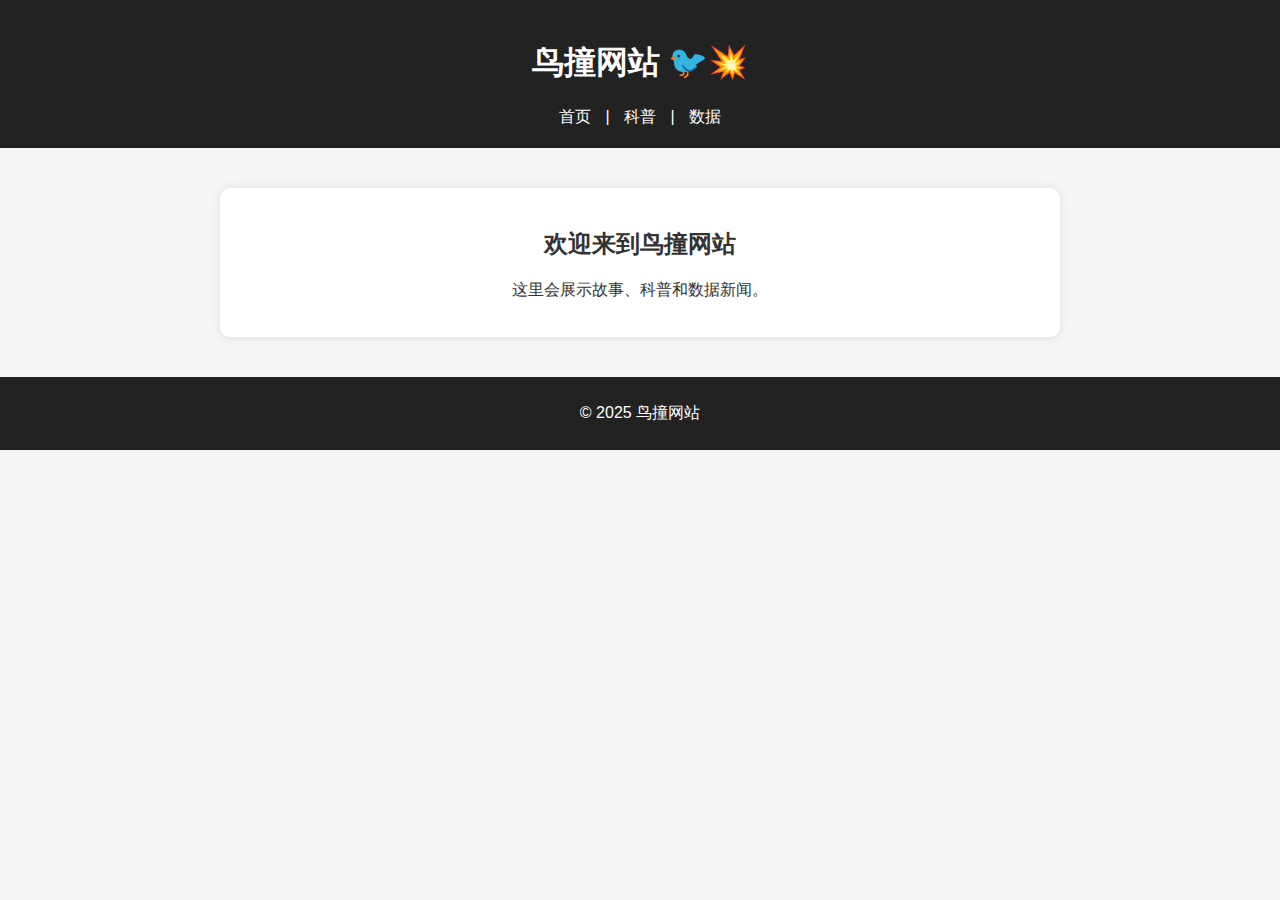
<file: bird-website/index.html>
<!DOCTYPE html>
<html lang="zh">
<head>
    <meta charset="UTF-8">
    <meta name="viewport" content="width=device-width, initial-scale=1.0">
    <title>鸟撞网站 - 首页</title>
    <link rel="stylesheet" href="style.css">
</head>
<body>
    <header>
        <h1>鸟撞网站 🐦💥</h1>
        <nav>
            <a href="index.html">首页</a> |
            <a href="science.html">科普</a> |
            <a href="data.html">数据</a>
        </nav>
    </header>

    <main>
        <section>
            <h2>欢迎来到鸟撞网站</h2>
            <p>这里会展示故事、科普和数据新闻。</p>
        </section>
    </main>

    <footer>
        <p>© 2025 鸟撞网站</p>
    </footer>

    <script src="script.js"></script>
</body>
</html>
</file>
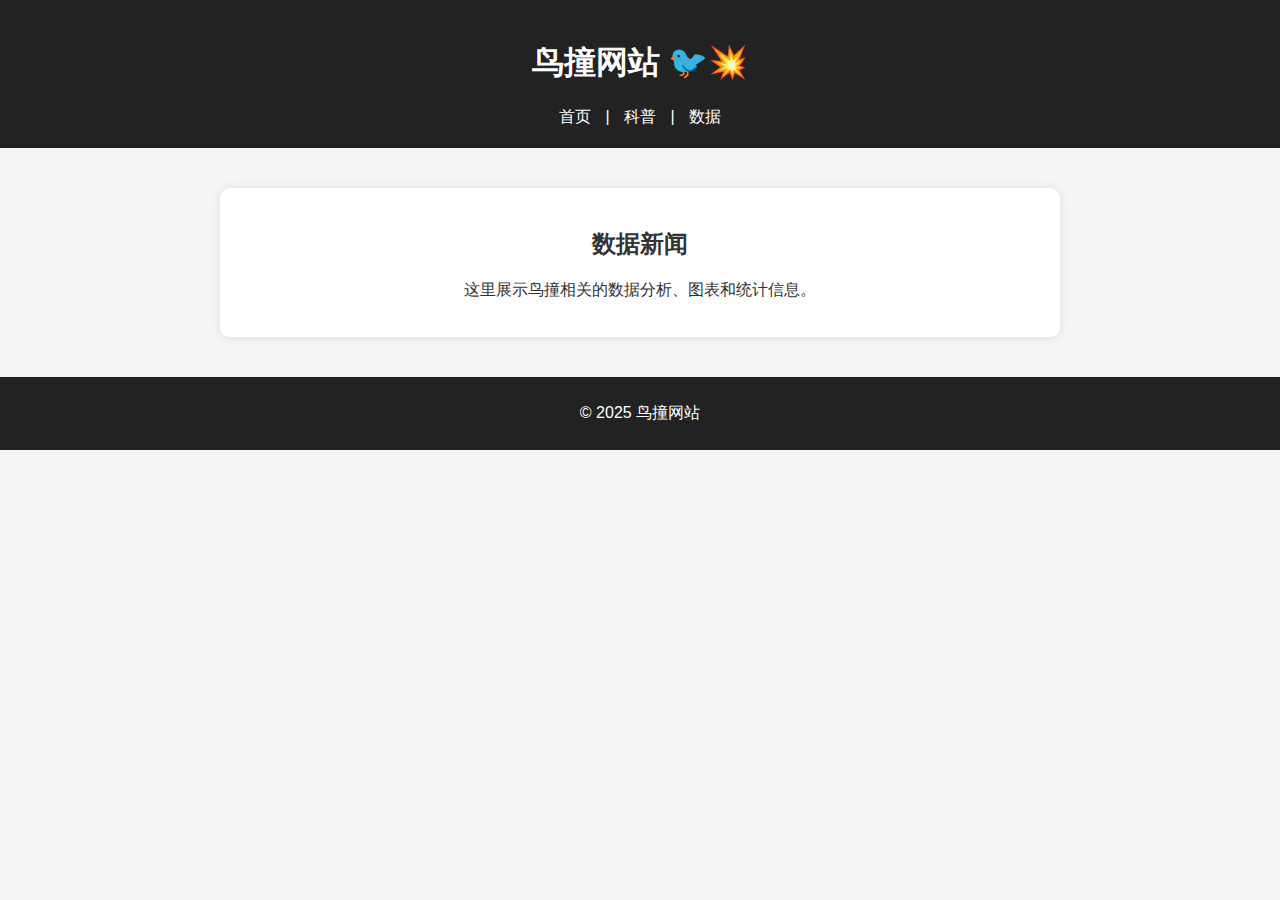
<file: data.html>
<!DOCTYPE html>
<html lang="zh">
<head>
    <meta charset="UTF-8">
    <meta name="viewport" content="width=device-width, initial-scale=1.0">
    <title>鸟撞网站 - 数据</title>
    <link rel="stylesheet" href="style.css">
</head>
<body>
    <header>
        <h1>鸟撞网站 🐦💥</h1>
        <nav>
            <a href="index.html">首页</a> |
            <a href="science.html">科普</a> |
            <a href="data.html">数据</a>
        </nav>
    </header>

    <main>
        <section>
            <h2>数据新闻</h2>
            <p>这里展示鸟撞相关的数据分析、图表和统计信息。</p>
        </section>
    </main>

    <footer>
        <p>© 2025 鸟撞网站</p>
    </footer>

    <script src="script.js"></script>
</body>
</html>
</file>
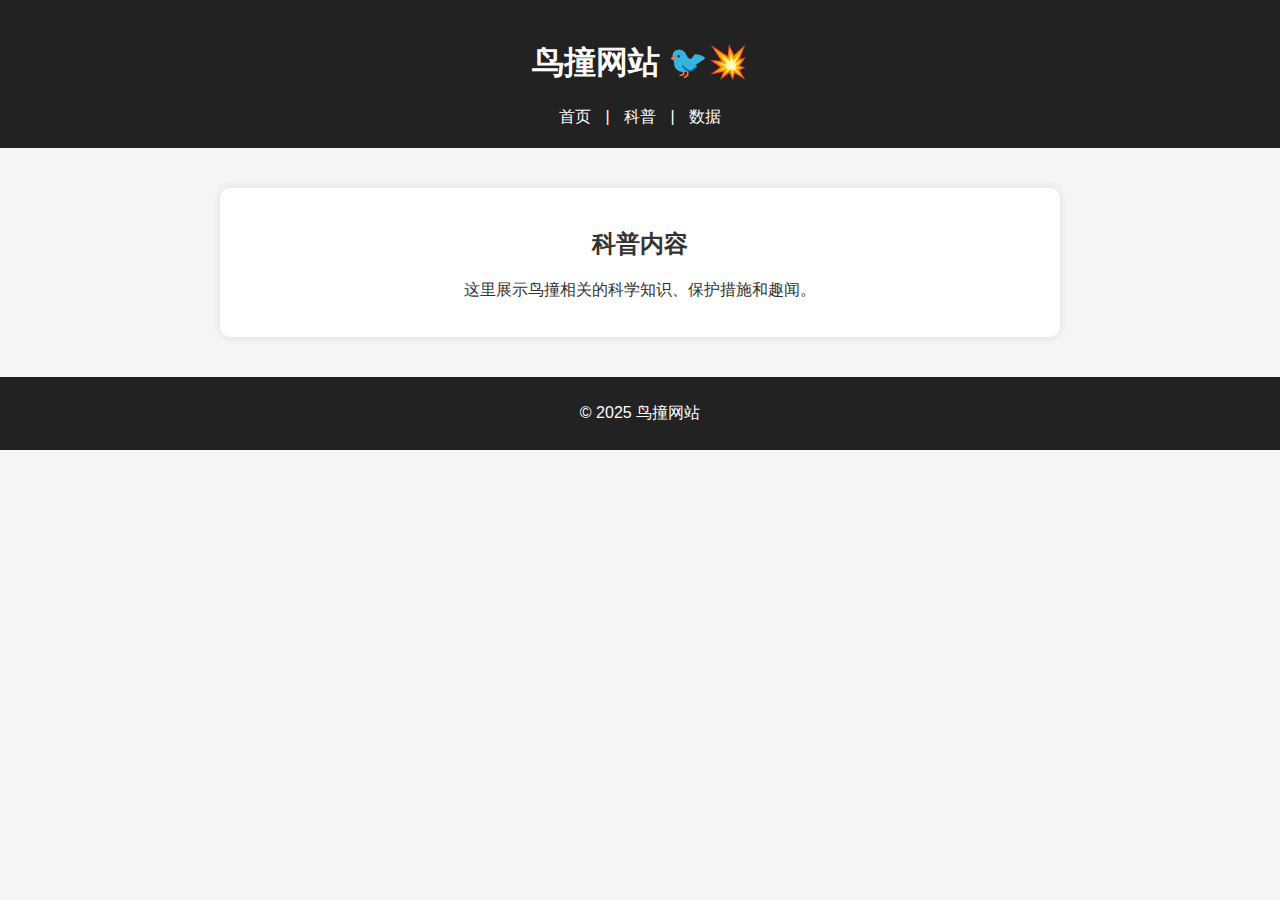
<file: science.html>
<!DOCTYPE html>
<html lang="zh">
<head>
    <meta charset="UTF-8">
    <meta name="viewport" content="width=device-width, initial-scale=1.0">
    <title>鸟撞网站 - 科普</title>
    <link rel="stylesheet" href="style.css">
</head>
<body>
    <header>
        <h1>鸟撞网站 🐦💥</h1>
        <nav>
            <a href="index.html">首页</a> |
            <a href="science.html">科普</a> |
            <a href="data.html">数据</a>
        </nav>
    </header>

    <main>
        <section>
            <h2>科普内容</h2>
            <p>这里展示鸟撞相关的科学知识、保护措施和趣闻。</p>
        </section>
    </main>

    <footer>
        <p>© 2025 鸟撞网站</p>
    </footer>

    <script src="script.js"></script>
</body>
</html>
</file>
<file: bird-website/style.css>
/* 全局样式 */
body {
    font-family: Arial, sans-serif;
    margin: 0;
    padding: 0;
    background: #f5f5f5;
    color: #333;
    text-align: center;
}

header {
    background-color: #222;
    color: white;
    padding: 20px 0;
}

nav a {
    color: #fff;
    text-decoration: none;
    margin: 0 10px;
}

nav a:hover {
    text-decoration: underline;
}

main {
    padding: 40px 20px;
}

section {
    max-width: 800px;
    margin: auto;
    background: #fff;
    padding: 20px;
    border-radius: 10px;
    box-shadow: 0 0 10px rgba(0,0,0,0.1);
}

footer {
    background-color: #222;
    color: white;
    padding: 10px 0;
    position: relative;
    bottom: 0;
    width: 100%;
}
</file>
<file: style.css>
/* 全局样式 */
body {
    font-family: Arial, sans-serif;
    margin: 0;
    padding: 0;
    background: #f5f5f5;
    color: #333;
    text-align: center;
}

header {
    background-color: #222;
    color: white;
    padding: 20px 0;
}

nav a {
    color: #fff;
    text-decoration: none;
    margin: 0 10px;
}

nav a:hover {
    text-decoration: underline;
}

main {
    padding: 40px 20px;
}

section {
    max-width: 800px;
    margin: auto;
    background: #fff;
    padding: 20px;
    border-radius: 10px;
    box-shadow: 0 0 10px rgba(0,0,0,0.1);
}

footer {
    background-color: #222;
    color: white;
    padding: 10px 0;
    position: relative;
    bottom: 0;
    width: 100%;
}
</file>
